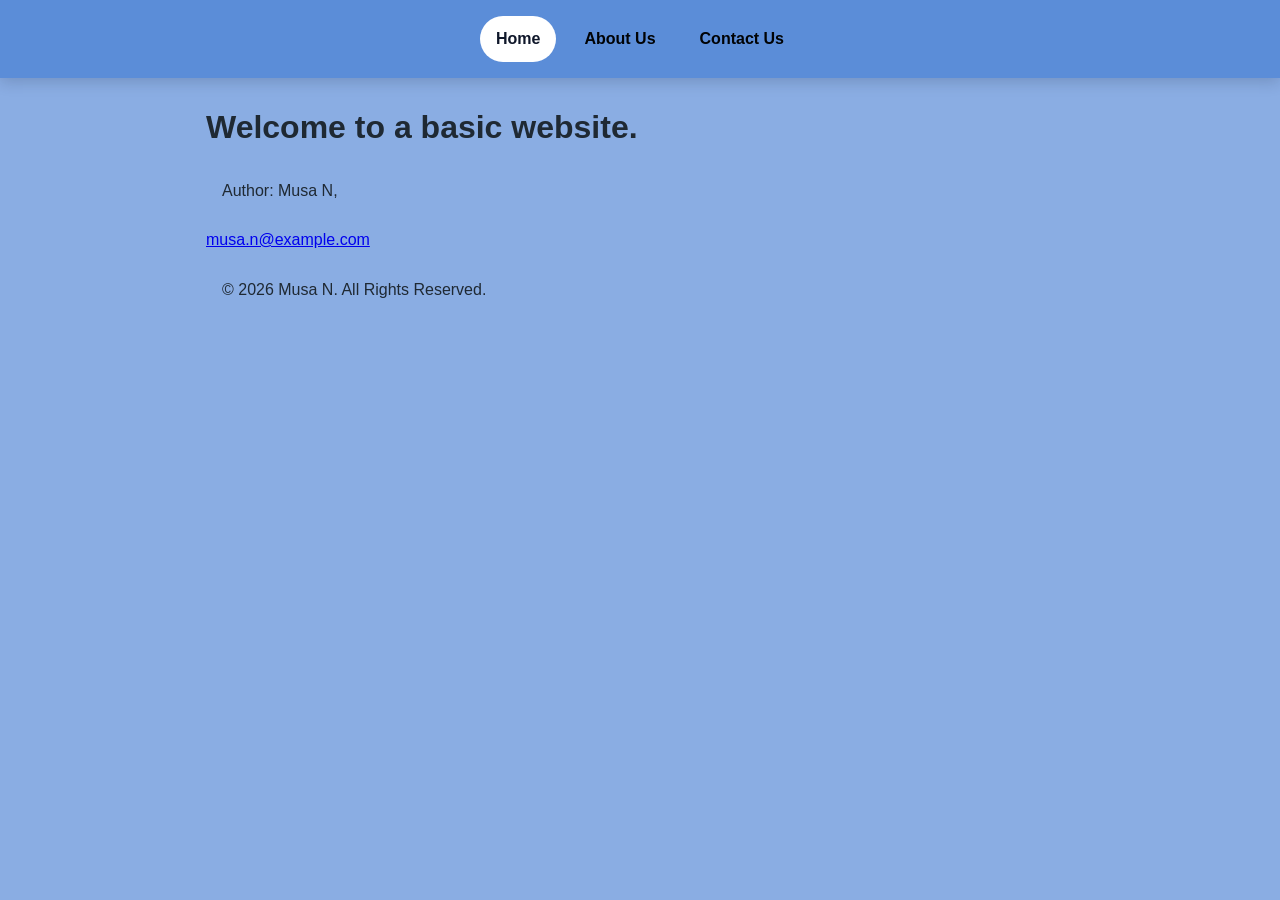
<file: index.html>
<!DOCTYPE html>
<html lang="en">
<head>
    <meta charset="UTF-8">
    <meta name="viewport" content="width=device-width, initial-scale=1.0">
    <title>Home</title>
    <link href="style.css" rel="stylesheet">
</head>
<body>
<nav>
    <a href="index.html" aria-current="page">Home</a>
    <a href="about.html">About Us</a>
    <a href="contact.php">Contact Us</a>
</nav>
<h1>Welcome to a basic website. </h1>

<footer>
    <p>Author: Musa N, </p>
    <a href="mailto:musa.n@example.com">musa.n@example.com</a>
    <p>&copy; 2026 Musa N. All Rights Reserved.</p>
</footer>
</body>
</html>
</file>
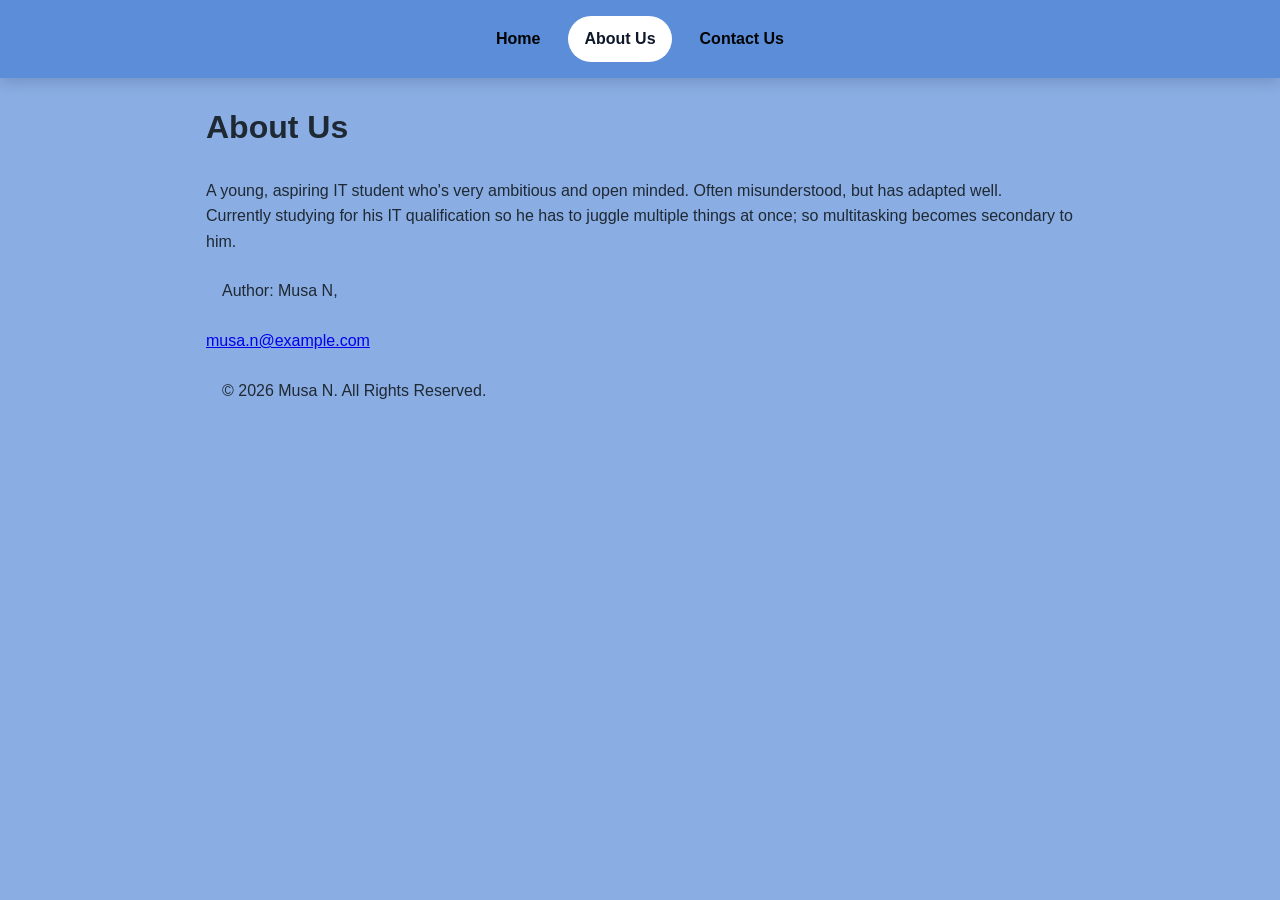
<file: about.html>
<!DOCTYPE html>
<html lang="en">
<head>
    <meta charset="UTF-8">
    <meta name="viewport" content="width=device-width, initial-scale=1.0">
    <title>About</title>
    <link href="style.css" rel="stylesheet">
</head>
<body>
    <nav>
        <a href="index.html">Home</a>
        <a href="about.html" aria-current="page">About Us</a>
        <a href="contact.php">Contact Us</a>
    </nav>
    <h1>About Us</h1>
    <p>A young, aspiring IT student who's very ambitious and open minded. Often misunderstood, but has adapted well. <br>
     Currently studying for his IT qualification so he has to juggle multiple things at once; so multitasking becomes secondary to him.
    </p>

<footer>
    <p>Author: Musa N, </p>
    <a href="mailto:musa.n@example.com">musa.n@example.com</a>
    <p>&copy; 2026 Musa N. All Rights Reserved.</p>
</footer>
</body>
</html>
</file>
<file: style.css>
/*To ensure consistent sizing across all elements & browsers */
* {
    margin: 0;
    padding: 0;
    box-sizing: border-box;
}

body {
    font-family: "Segoe UI", Tahoma, Geneva, Verdana, sans-serif;
    background-color: #8aade3;
    color: #1f2933;
    line-height: 1.6;
}

/* Navigation styling */
nav {
    display: flex;
    justify-content: center;
    gap: 0.75rem;
    padding: 1rem;
    background-color: #5b8dd8;
    box-shadow: 0 4px 14px rgba(15, 23, 42, 0.18);
}

nav a {
    color: #010305;
    text-decoration: none;
    padding: 0.65rem 1rem;
    border-radius: 999px;
    font-weight: 600;
    transition: background-color 0.2s ease, color 0.2s ease, transform 0.2s ease;
}

nav a:hover,
nav a:focus-visible {
    background-color: #1d4ed8;
    color: #ffffff;
    transform: translateY(-1px);
}
/*This styles the active link */
nav a[aria-current="page"] {
    background-color: #ffffff;
    color: #0f172a;
}

h1,
p,
form,
footer {
    max-width: 900px;
    margin: 1.5rem auto;
    padding: 0 1rem;
}

/*Form Styling */
.contact-form {
    background-color: #ffffff;
    padding: 2rem;
    border-radius: 18px;
    box-shadow: 0 18px 40px rgba(15, 23, 42, 0.08);
    display: grid;
    gap: 1.25rem;
}

.form-group {
    display: grid;
    gap: 0.5rem;
}

.contact-form label {
    font-weight: 600;
    color: #0f172a;
}

.contact-form input,
.contact-form textarea {
    width: 100%;
    padding: 0.9rem 1rem;
    border: 1px solid #cbd5e1;
    border-radius: 12px;
    font: inherit;
    background-color: #f8fafc;
    color: #1f2933;
    transition: border-color 0.2s ease, box-shadow 0.2s ease, background-color 0.2s ease;
}

.contact-form textarea {
    resize: vertical;
    min-height: 140px;
}

.contact-form input:focus,
.contact-form textarea:focus {
    outline: none;
    border-color: #2563eb;
    background-color: #ffffff;
    box-shadow: 0 0 0 4px rgba(37, 99, 235, 0.14);
}

.contact-form input[type="submit"] {
    border: none;
    background: linear-gradient(135deg, #1d4ed8, #0f172a);
    color: #ffffff;
    font-weight: 700;
    cursor: pointer;
}

.contact-form input[type="submit"]:hover,
.contact-form input[type="submit"]:focus-visible {
    transform: translateY(-1px);
    box-shadow: 0 12px 24px rgba(29, 78, 216, 0.22);
}

/* To make layout mobile friendly */
@media (max-width: 600px) {
    nav {
        flex-wrap: wrap;
    }

    .contact-form {
        padding: 1.25rem;
    }
}

/* Displaying the error/success message */
.status {
    margin: 1rem auto;
    padding: 0.75rem 1rem;
    max-width: 900px;
    font-weight: 600;
    border-radius: 8px;
}

.status.success {
    background-color: #dcfce7;
    color: #166534;
}

.status.error {
    background-color: #fee2e2;
    color: #991b1b;
}
</file>
